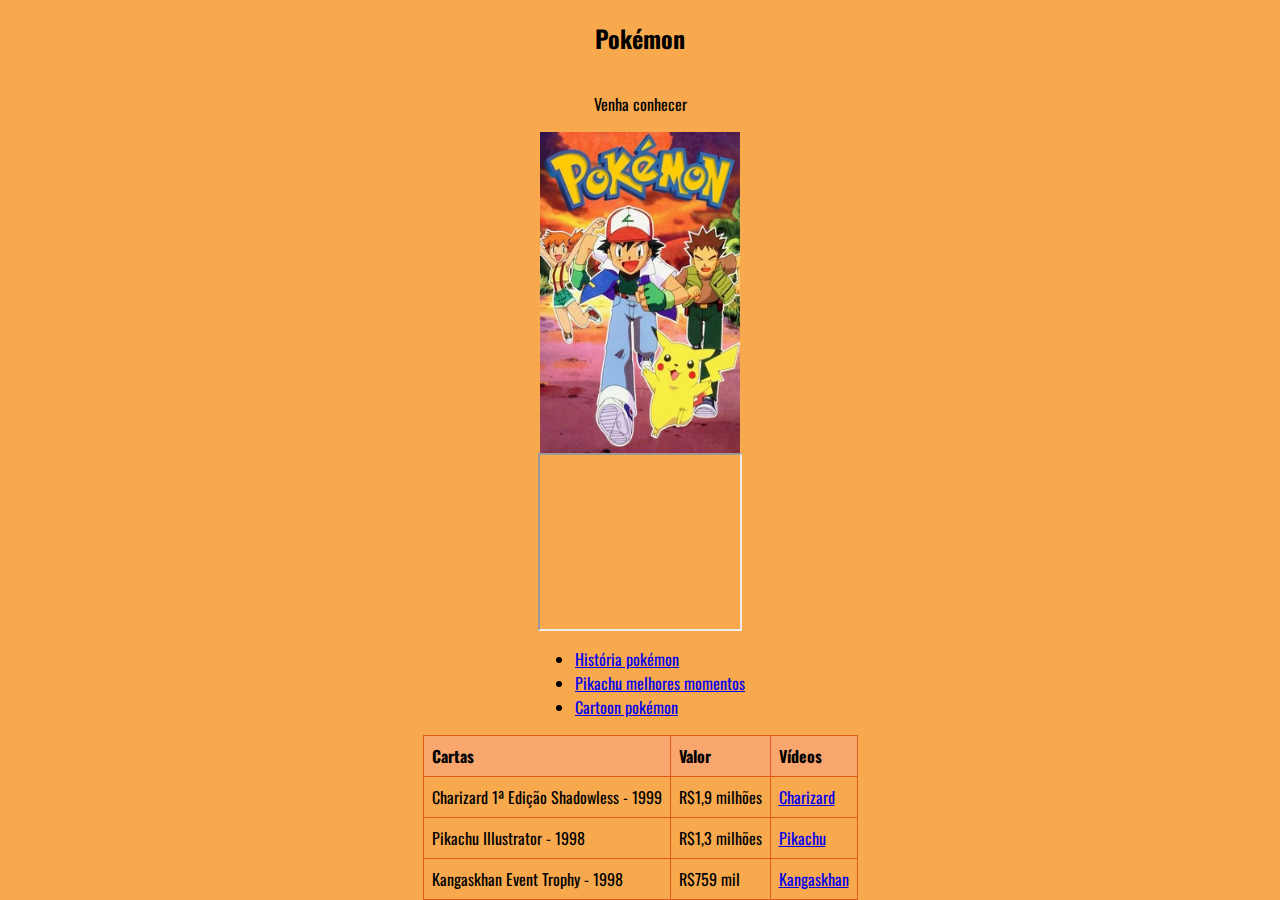
<file: site franca digital/index.html>
<!DOCTYPE html>
<html lang="en">
<head>
    <meta charset="UTF-8">
    <meta name="viewport" content="width=device-width, initial-scale=1.0">
    <title>Tudo pokémon</title>
    <link rel="preconnect" href="https://fonts.googleapis.com">
<link rel="preconnect" href="https://fonts.gstatic.com" crossorigin>
<link href="https://fonts.googleapis.com/css2?family=Oswald:wght@200..700&display=swap" rel="stylesheet">
<link rel="stylesheet" href="style.css">
</head>
<body>
    
    <h2>Pokémon</h2>

    <P>Venha conhecer</P>
    <img src="pokemon.webp">
    <iframe src="https://www.youtube.com/embed/mE8E3nT2U70?si=ve7V_uHQ_wkw7ai0" allowfullscreen width="200px" height="200px"></iframe>

    <ul>
        <li><a href="https://www.youtube.com/watch?v=IMSt_hMXke8" target="_blank">História pokémon</a></li>
        <li><a href="https://www.youtube.com/watch?v=j5KvubvurDA" target="_blank">Pikachu melhores momentos</a></li>
        <li><a href="https://www.youtube.com/watch?v=o-UwaetV5EM" target="_blank">Cartoon pokémon</a></li>
    </ul>
         <table>
            <tr>
                <th>Cartas</th>
                <th>Valor</th>
                <th>Vídeos</th>
            </tr>
                <td>Charizard 1ª Edição Shadowless - 1999</td>
                <td>R$1,9 milhões</td>
                <td><a href="https://youtube.com/shorts/lSPXidnkNnQ?si=m6TC8xC5893y9hHB" target="_blank">Charizard</a></li></td>
            <tr>
                <td>Pikachu Illustrator - 1998</td>
                <td>R$1,3 milhões</td>
                <td><a href="https://youtube.com/shorts/x9cX2GpaNXY?si=tXSZR2XQk6UTCKg8" target="_blank">Pikachu</a></td>
            </tr>
            <tr>
                <td>Kangaskhan Event Trophy - 1998</td>
                <td>R$759 mil</td>
                <td><a href="https://www.youtube.com/watch?v=a6GHKuTrZAQ" target="_blank">Kangaskhan</a></td>
            </tr>
         </table>
</body>
</html>
</file>
<file: site franca digital/style.css>
body {
    background-color: rgb(248, 169, 78);
    display: flex;
    justify-content: center;
    align-items: center;
    height: 100vh;
    margin: 0;
    flex-direction: column;
}
* {
    font-family: "oswald", sans-serif;
}

p {
    color: black;
}

h2 {
    color: rgb(0, 0, 0);
}

img {
    width: 200px;
    height: 370px;
}

table {
     border-collapse: collapse;
}

th {
    background-color: #faa76f;
}

th,
td {
    border: 1px solid #df5a1c;
    text-align:left;
    padding: 8px;
}
</file>
